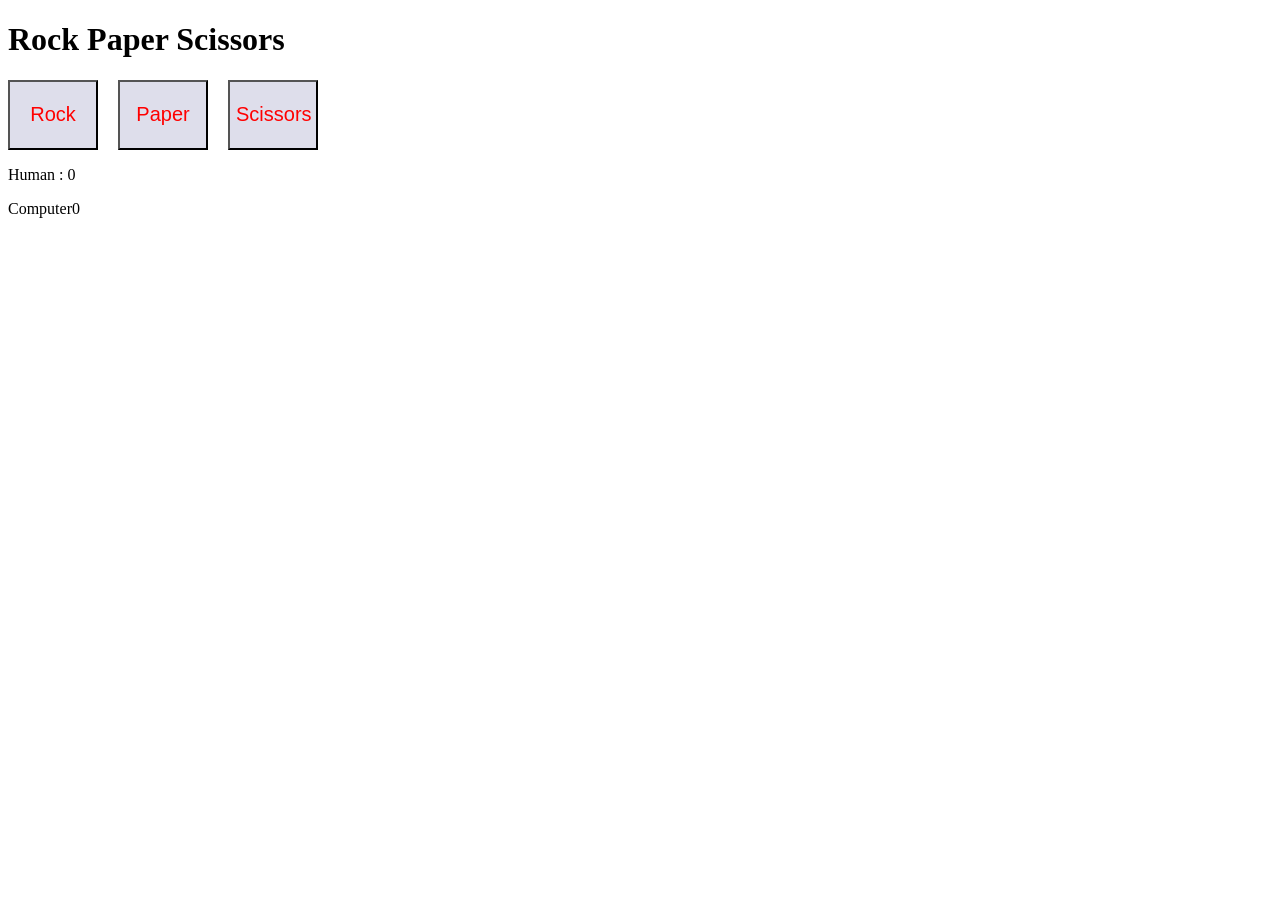
<file: index.html>
<!DOCTYPE html>
<html lang="en">
<head>
    <meta charset="UTF-8">
    <meta name="viewport" content="width=device-width, initial-scale=1.0">
    <link rel="stylesheet" href="rock.css">
    <title>A Game For Luvi</title>
</head>
<body>
    <h1>Rock Paper Scissors</h1>
    
    <div class="choices"><button class="choice" data-choice="rock">Rock</button>
    <button class="choice" data-choice="paper">Paper</button>
    <button class="choice" data-choice="scissors">Scissors</button></div>

    <div id="result"></div>
    <p> Human : <span id="human-score">0</span></p>
    <p>Computer<span id="computer-score">0</span></p>
    <script src="rock.js"></script>
</body>
</html>
</file>
<file: rock.css>
.choices{
    display: flex;
    gap: 20px;
}
button{
    font-size: 20px;
    height: 70px;
    width: 90px;
    color: red;
    background-color: rgb(222, 222, 235);
}
button:active{
    transform: scale(0.9);
}
</file>
